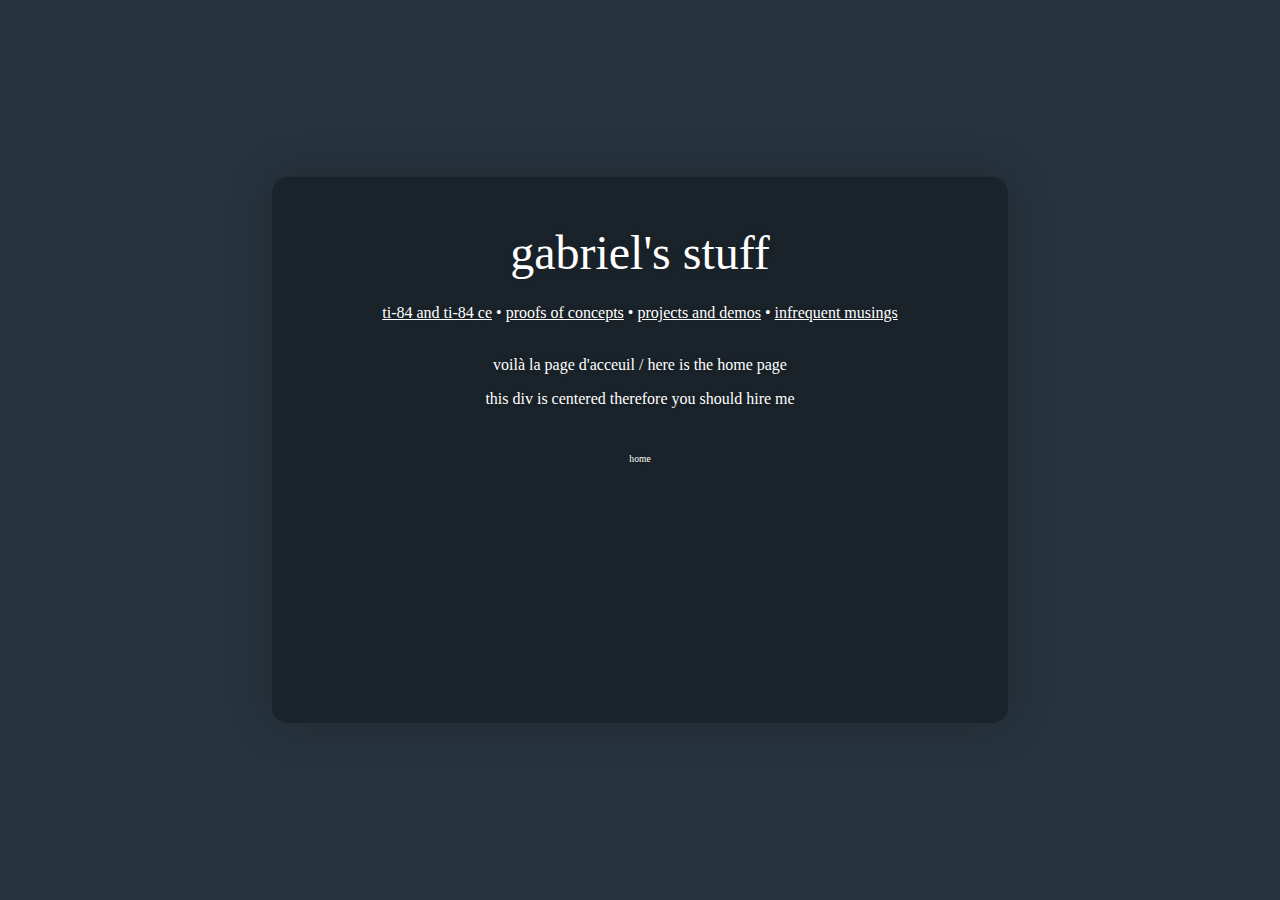
<file: index.html>
<!DOCTYPE HTML>
<html>
  <head>
    <title>gabriel's stuff</title>
    <style>
      body{
        background: rgb(39, 51, 61);
        font-family: "segoe ui";
        font-weight: 100;
        color: white;
        text-shadow: 0 0 0.5em rgba(0, 0, 0, 0.1);
      }
      #container{
        background: rgba(0, 0, 0, 0.3);
        box-shadow: 0 0 3em rgba(0, 0, 0, 0.2);
        text-align: center;
        padding: 3em;
        border-radius: 1em;

        position: absolute;
        top: 0;
        bottom: 0;
        right: 0;
        left: 0;
        width: 50%;
        max-height: 50%;
        margin: auto;
      }
      #header{
        font-size: 3em;
        padding-bottom: 0.5em;
      }
      a{
        color: white;
      }
      #trace{
        padding-top: 3em;
        font-size: 0.6em;
      }
      ::-webkit-scrollbar {
          width: 10px;
      }
      ::-webkit-scrollbar-track, ::-webkit-scrollbar-thumb {
          background: rgba(0, 0, 0, 0.2);
      }
      ::-webkit-scrollbar-thumb:hover {
          background: rgba(0, 0, 0, 0.4);
          cursor: pointer;
      }
      #no{
        text-decoration: none;
      }
    </style>
  </head>
  <body>
      <div id="container">
        <header id="header"><a href="/" id="no">gabriel's stuff</a></header>
        <nav id="nav"><a href="./ti84">ti-84 and ti-84 ce</a> • <a href="./p">proofs of concepts</a> • <a href="./d">projects and demos</a> • <a href="./i?sort=latest">infrequent musings</a>
        </nav>
        <br>
        <p id="paragraph">voilà la page d'acceuil / here is the home page</p>
        <p id="paragraph2">this div is centered therefore you should hire me</p>
        <p id="trace">this is the default trace which likely means you have javascript disabled which is very sad</p>
      </div>
      <script type="text/javascript">
        function getTrace(url){
          var t = ["home"];
          var m = (url || location.href).split('/');
          var q = false;
          for(var i = 0; i < m.length; i++){
            if(q && m[i] != "") t.push(m[i]);
            if(m[i] == 'gabrieltardy.github.io') q = true;
          }
          return t.join(' / ');
        }
        document.getElementById('trace').textContent = getTrace();
      </script>
  </body>
</html>
</file>
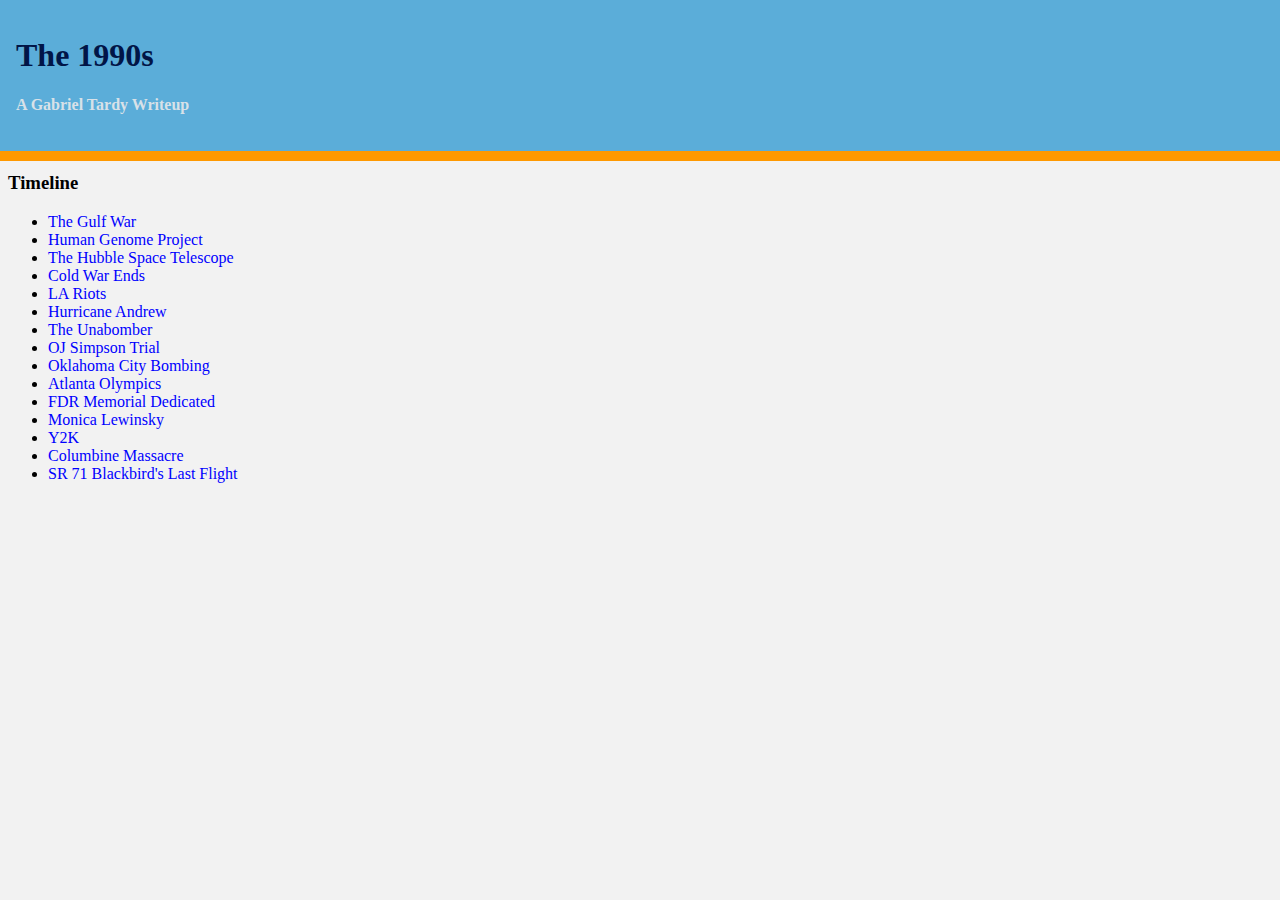
<file: 90s.html>
<!DOCTYPE HTML>
<html>
  <head>
    <title>1990s Project</title>
    <script src="https://ajax.googleapis.com/ajax/libs/jquery/2.1.3/jquery.min.js"></script>
    <link href="style.css" type="text/css" rel="stylesheet">
  </head>
  <body>
  <header>
    <h1>The 1990s</h1>
    <h4>A Gabriel Tardy Writeup</h4>
    </header>
    <content>
      <h3>Timeline</h3>
      <ul id="timeline"></ul>
    </content>
    <script>
      var topics = [
        "gulfwar",
        "humangenome",
        "hubble",
        "coldwarend",
        "lariots",
        "hurricaneandrew",
        "unabomber",
        "ojsimpson",
        "oklahomacitybombing",
        "atlantaolympics",
        "fdrmemorialdedication",
        "monicalewinsky",
        "y2k",
        "columbine",
        "sr71blackbird"
      ];
      var titles = [
        "The Gulf War",
        "Human Genome Project",
        "The Hubble Space Telescope",
        "Cold War Ends",
        "LA Riots",
        "Hurricane Andrew",
        "The Unabomber",
        "OJ Simpson Trial",
        "Oklahoma City Bombing",
        "Atlanta Olympics",
        "FDR Memorial Dedicated",
        "Monica Lewinsky",
        "Y2K",
        "Columbine Massacre",
        "SR 71 Blackbird's Last Flight"
      ];
      for(var i = 0; i < topics.length; i++){
        $("<li>").html("<a href='1990sportal.html?type=" + topics[i] + "'>" + titles[i] + "</a>").appendTo("#timeline");
      }
    </script>
  </body>
</html>
</file>
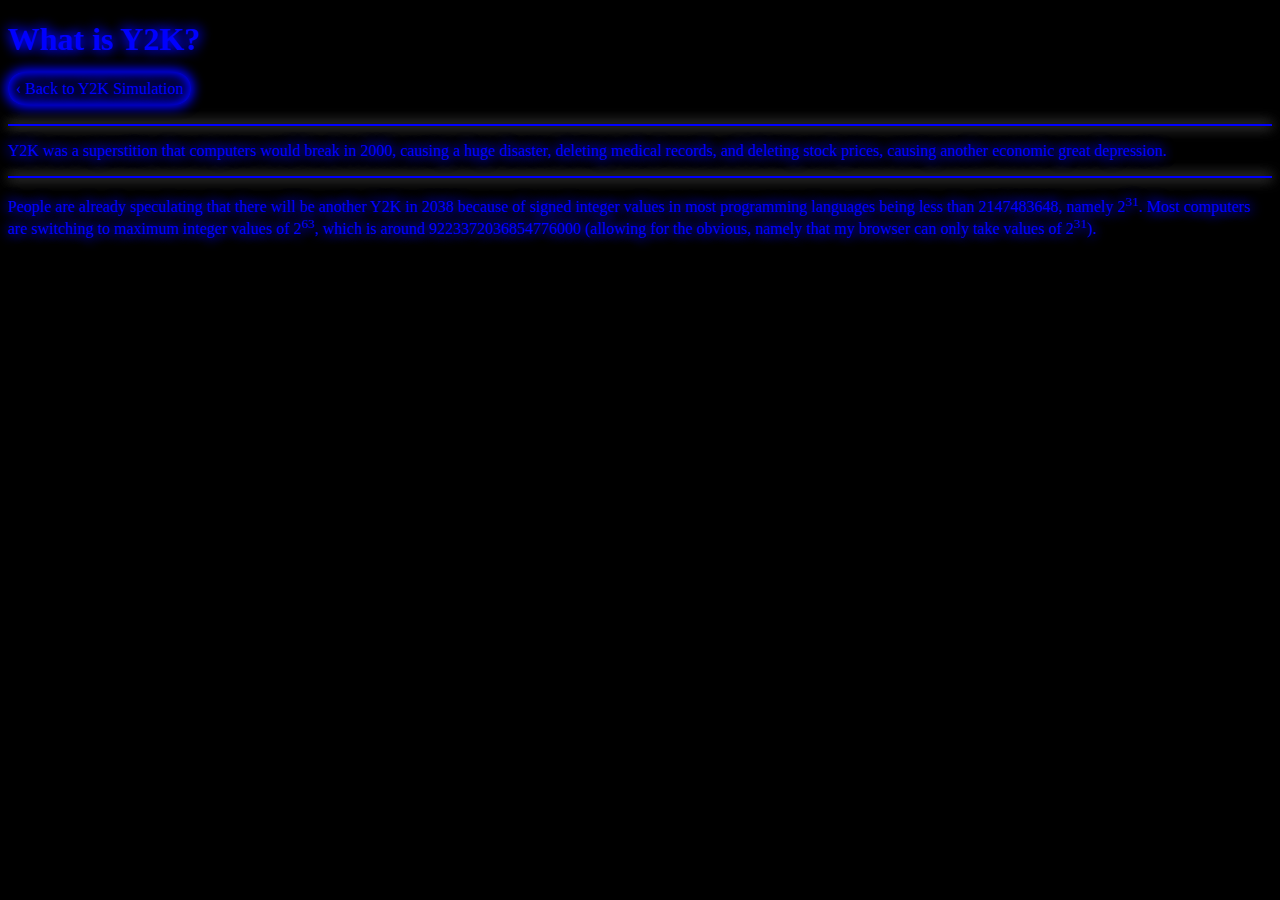
<file: whatisy2k.html>
<!DOCTYPE html>
<html>
    <head>
        <meta charset="utf-8">
        <title>What is Y2K?</title>
        <script src="https://ajax.googleapis.com/ajax/libs/jquery/2.1.3/jquery.min.js"></script>
        <style>
            :focus{
                outline: 0 !important;
            }
            body, button{
                background: rgb(0, 0, 0);
                font-family: "Open Sans";
                color: blue;
                text-shadow: 0 0 13px, 0 0 13px;
            }
            a{
                background: transparent;
                border: none;
                padding: 0.5em;
                border-radius: 1em;
                color: blue;
                text-shadow: 0 0 13px, 0 0 13px;
                box-shadow: 0 0 13px, 0 0 13px, inset 0 0 13px, inset 0 0 13px;
                text-decoration: none;
            }
            a:hover{
                cursor: pointer;
            }
            hr{
                border: 1px solid blue;
                box-shadow: 0 0 13px, 0 0 13px, inset 0 0 13px, inset 0 0 13px;
            }
        </style>
    </head>
    <body>
        <h1>What is Y2K?</h1>
        <a href="y2k.html">‹ Back to Y2K Simulation</a>
        <br><br>
        <hr>
        <div>
            <p>Y2K was a superstition that computers would break in 2000, causing a huge disaster, deleting medical records, and deleting stock prices, causing another economic great depression.
            <hr>
            <p>People are already speculating that there will be another Y2K in 2038 because of signed integer values in most programming languages being less than <script>document.write(Math.pow(2, 31))</script>, namely 2<sup>31</sup>. Most computers are switching to maximum integer values of 2<sup>63</sup>, which is around <script>document.write(Math.pow(2, 63))</script> (allowing for the obvious, namely that my browser can only take values of 2<sup>31</sup>).
            </p>
        </div>
    </body>
</html>
</file>
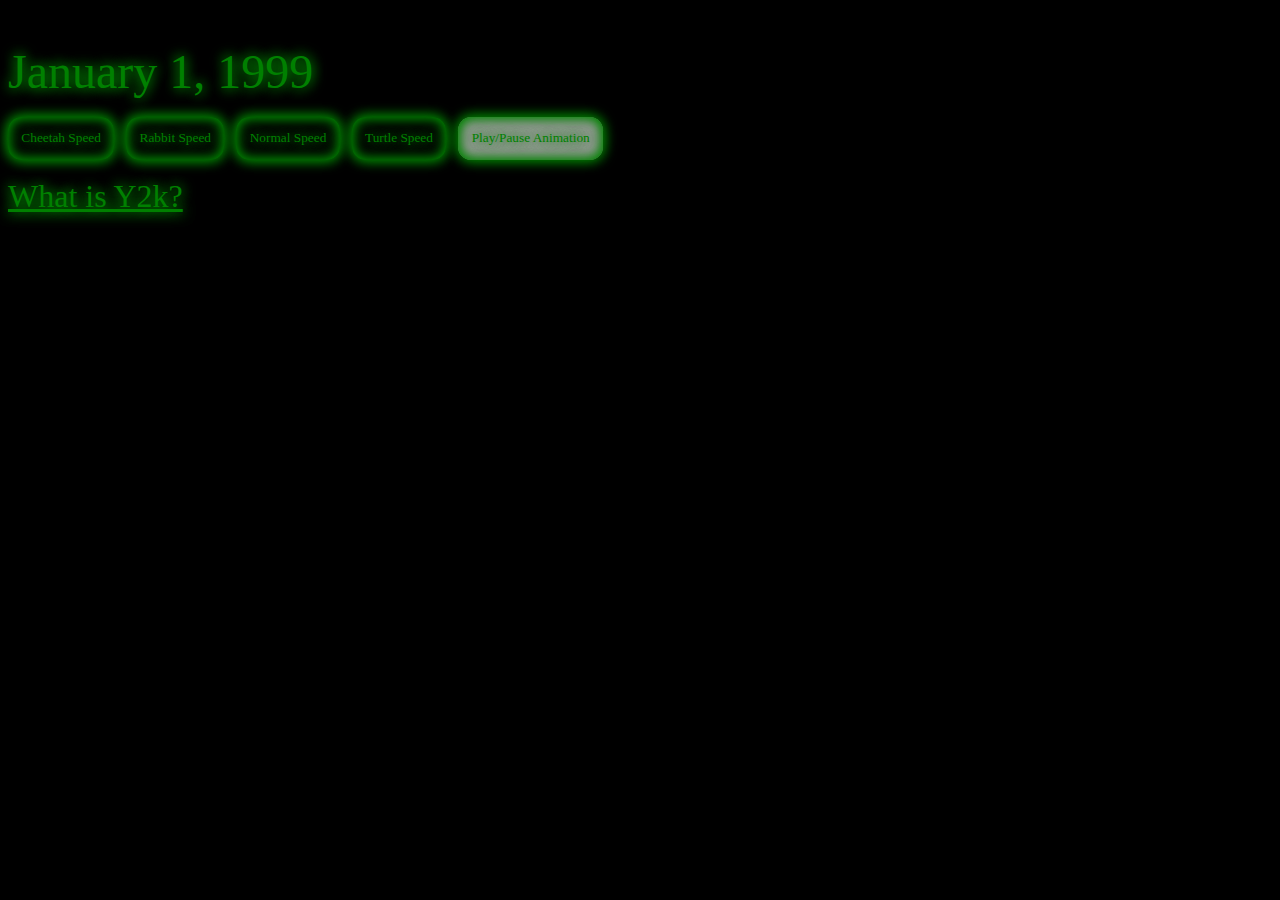
<file: y2k.html>
<!DOCTYPE html>
<html>
    <head>
        <meta charset="utf-8">
        <title>Y2K Sim HTML</title>
        <script src="https://ajax.googleapis.com/ajax/libs/jquery/2.1.3/jquery.min.js"></script>
        <style>
            :focus{
                outline: 0 !important;
            }
            body, button{
                background: rgb(0, 0, 0);
                font-family: "Digital-7";
            }
            .y2k, a{
                font-size: 3em;
                color:green;
                text-shadow: 0 0 13px, 0 0 13px;
            }
            a{
                font-size: 2em;
            }
            #initial{
                z-index: 0;
            }
            button{
                background: transparent;
                border: none;
                padding: 1em;
                border-radius: 1em;
                color: green;
                text-shadow: 0 0 13px, 0 0 13px;
                box-shadow: 0 0 13px, 0 0 13px, inset 0 0 13px, inset 0 0 13px;
            }
            button:hover{
                cursor: pointer;
            }
            .paused{
                background: rgba(255, 255, 255, 0.6);
            }
        </style>
    </head>
    <body>
    <br><br>
        <span class="y2k" id="initial"><span class="month-text">January</span> <span class="day">1</span>, <span class="year">1999</span></span><br><br>
        <button value="1">Cheetah Speed</button> &nbsp;
        <button value="5">Rabbit Speed</button> &nbsp;
        <button value="10">Normal Speed</button> &nbsp;
        <button value="50">Turtle Speed</button> &nbsp;
        <button class="pause paused">Play/Pause Animation</button> &nbsp;<br><br>
        <a href="whatisy2k.html" target="_blank">What is Y2k?</a>
        <div id="dive"></div>
        <script>
        var SPEED;
        var currentMonth = 1;
        var months = [
            "January",
            "February",
            "March",
            "April",
            "May",
            "June",
            "July",
            "August",
            "September",
            "October",
            "November",
            "December"
        ];
        var monthTotals = [
            31,
            28,
            31,
            30,
            31,
            30,
            31,
            31,
            30,
            31,
            30,
            31,
        ];
        var COUNTER = 0;
        var SPEED = 1;
        var GLITCH = false;
        var PAUSED = true;
            window.setInterval(function(){
                if(!PAUSED){
                    COUNTER++;
                    if(!GLITCH){
                        if(COUNTER % SPEED === 0){
                            $(".day").text($(".day").text()*1 + 1);
                            if(parseFloat($(".day").text()) > monthTotals[currentMonth]){
                                $(".day").text("1");
                                currentMonth++;
                                if(currentMonth === 12){
                                    GLITCH = true;
                                    $(".year").text("1900");
                                    $(".month-text").text("Jaunuary");
                                }
                                if(months[currentMonth]){
                                    $(".month-text").text(months[currentMonth]);
                                }
                            }
                        }
                    }else{
                        $("<div>").addClass("y2k").css("font-size", "2em").css("color", "red").css("text-shadow", "0 0 13px, 0 0 13px;").text(Math.random()<0.5?"<ERROR>":"<GLITCH>").css("position", "fixed").css("top", Math.random()*(window.innerHeight - 150) + 150).css("left", Math.random()*window.innerWidth - 21).css("z-index", "9").appendTo("#dive");
                        if($("#dive").children().length > 100){
                            $("#dive").children()[0].remove();
                        }

                    }
                }
            }, 10)
            $("button").click(function(){
                if($(this).hasClass("pause")){
                    PAUSED = !PAUSED;
                    $(this).toggleClass("paused");
                } else {
                    SPEED = parseFloat($(this).val());
                }
            })
        </script>
    </body>
</html>
</file>
<file: style.css>
/** css */
* {
    font-family: "HelveticaNeue";
}

#image {
    float: right;
}

img:not(#image) {
    width: 300px;
}
header{
    background: rgb(91, 173, 217);
    color: rgb(216, 225, 232);
    padding: 1em;
    margin: -8px;
    border-bottom: 10px solid rgb(255, 153, 0);
}
body{
    background: rgb(242, 242, 242);
}
a{
    color: blue !important;
    text-decoration: none !important;
}
#ReadMe{
    position: fixed;
    top: 500px;
    left: 0;
    padding: 0.5em;
    width: 100px;
    text-align: center;
    background: rgba(255, 206, 82, 0.7);
    border: 3px solid rgb(0, 162, 255);
    border-left: none;
    border-top-right-radius: 1em;
    border-bottom-right-radius: 1em;
}
h1{
    color: rgb(1, 21, 71);
}
footer{
  background: black;
  color: white;
  position: fixed;
  bottom: 0;
  left: 0;
  width: 100%;
}
</file>
